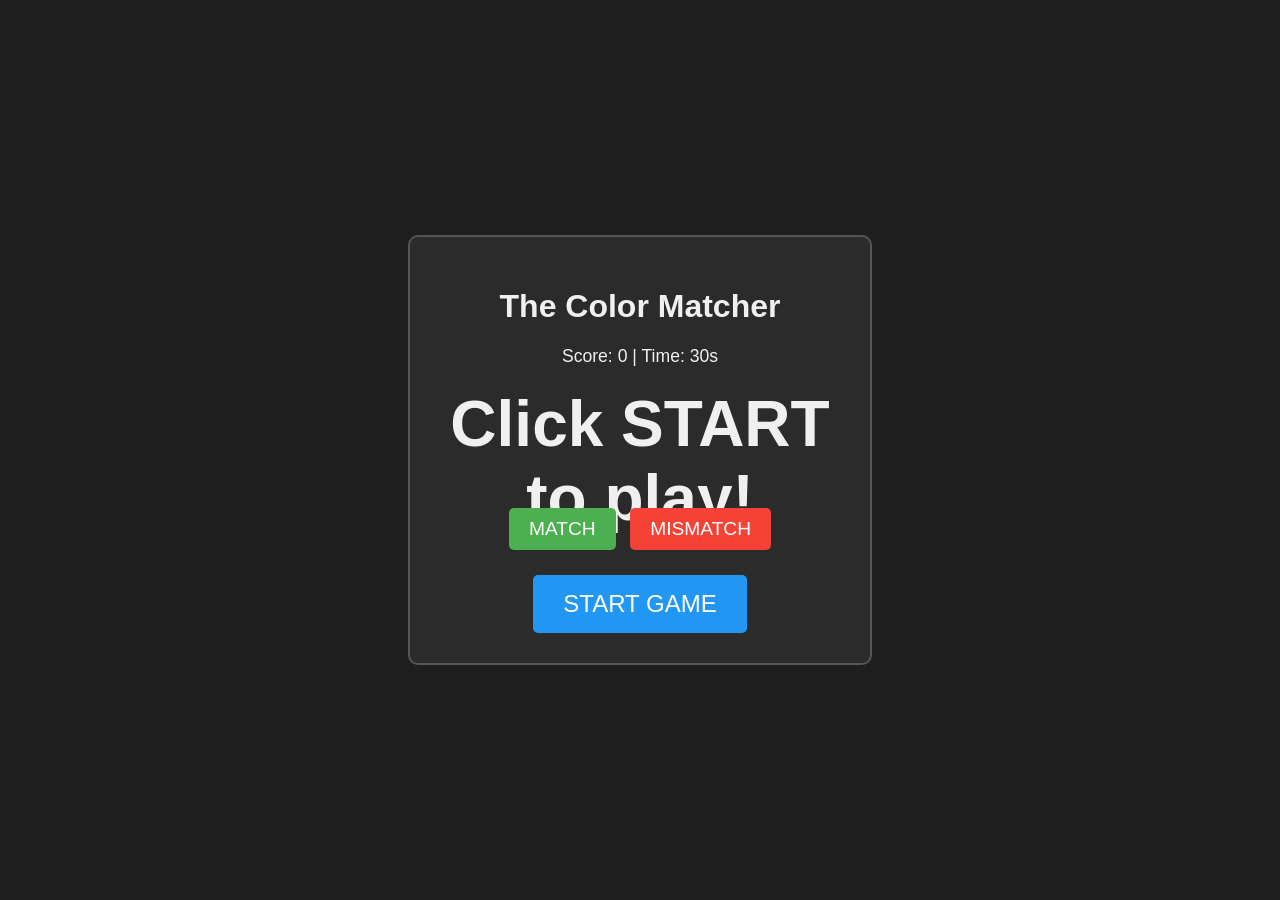
<file: index.html>
<!DOCTYPE html>
<html lang="en">
<head>
    <meta charset="UTF-8">
    <meta name="viewport" content="width=device-width, initial-scale=1.0">
    <title>The Color Matcher</title>
    <link rel="stylesheet" href="style.css">
</head>
<body>
    <div id="game-container">
        <h1>The Color Matcher</h1>
        <div id="score-board">
            Score: <span id="score">0</span> | Time: <span id="time">30</span>s
        </div>

        <div id="word-display-area">
            <div id="color-word">Click START to play!</div>
        </div>

        <div id="button-area">
            <button id="match-btn" disabled>MATCH</button>
            <button id="mismatch-btn" disabled>MISMATCH</button>
        </div>

        <button id="start-btn">START GAME</button>
        
        <div id="message"></div>
    </div>
    <script src="script.js"></script>
</body>
</html>
</file>
<file: style.css>
body {
    font-family: sans-serif;
    display: flex;
    justify-content: center;
    align-items: center;
    min-height: 100vh;
    margin: 0;
    background-color: #1e1e1e;
    color: #f0f0f0;
    text-align: center;
}

#game-container {
    padding: 30px;
    border: 2px solid #555;
    border-radius: 10px;
    background-color: #2b2b2b;
    width: 90%;
    max-width: 400px;
}

#color-word {
    font-size: 4em;
    font-weight: bold;
    margin: 20px 0;
    height: 1.5em; /* Ensure stable height */
}

#button-area button {
    padding: 10px 20px;
    font-size: 1.2em;
    cursor: pointer;
    margin: 5px;
    border: none;
    border-radius: 5px;
    transition: background-color 0.2s;
}

#match-btn {
    background-color: #4CAF50; /* Green */
    color: white;
}

#mismatch-btn {
    background-color: #f44336; /* Red */
    color: white;
}

#start-btn {
    margin-top: 20px;
    padding: 15px 30px;
    font-size: 1.5em;
    background-color: #2196F3; /* Blue */
    color: white;
    border: none;
    border-radius: 5px;
    cursor: pointer;
}

#score-board {
    font-size: 1.1em;
    margin-bottom: 15px;
}
</file>
